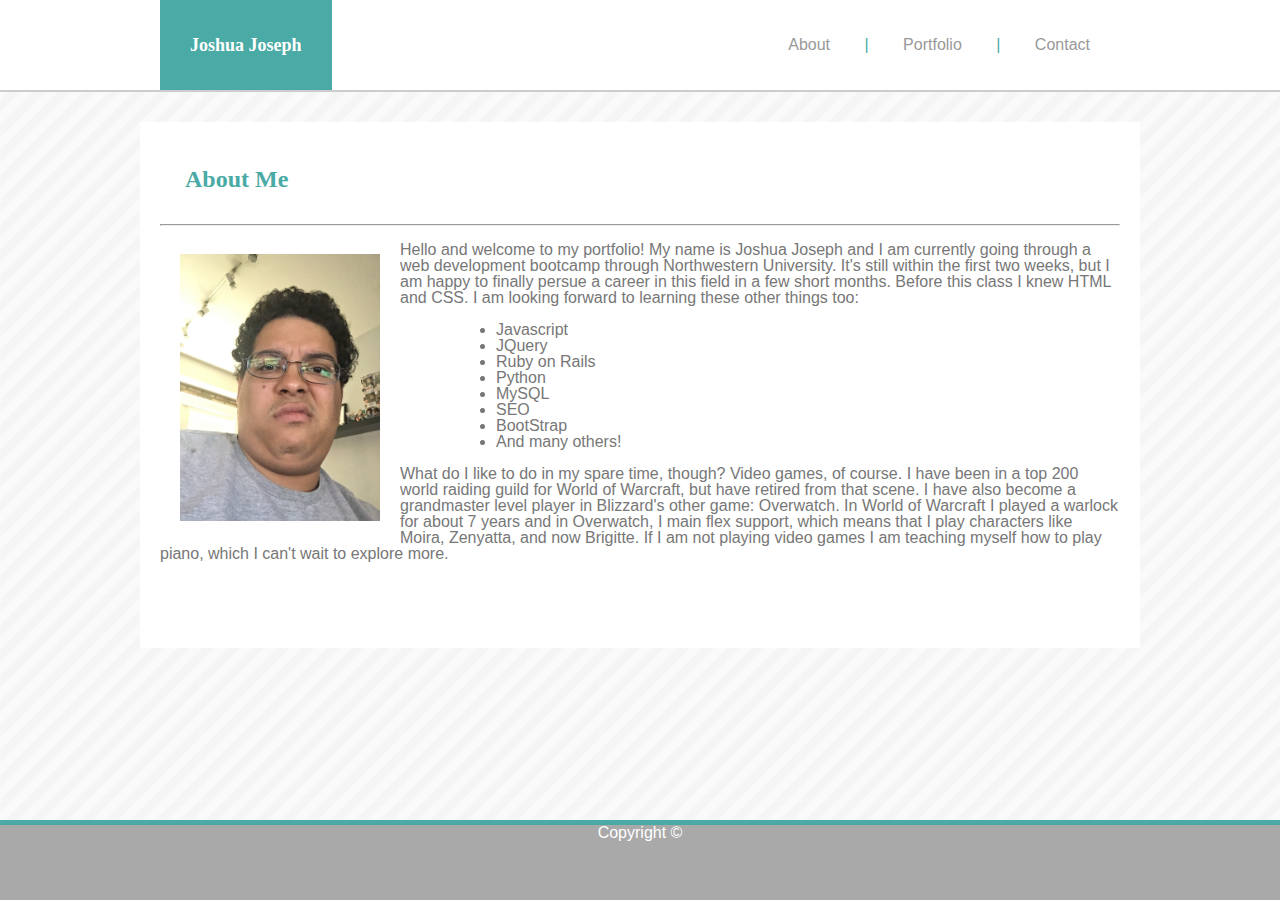
<file: index.html>
<!DOCTYPE html>
<html>
    <head>
        <meta charset="UTF-8">
        <meta name="viewport" content="width=device-width, initial-scale=1.0"> 
        <title>Joshua Joseph || About Me</title>

        <!-- Style Sheets-->
    <link rel="stylesheet" href="./assets/css/reset.css">
    <link rel="stylesheet" href="./assets/css/style.css">

    </head>
    <body>

        <!-- Header and Navagation -->
        <header>
            <div class="headerContainer">
                <a href="#" id="menu"></a>
                <div class="headerContent">
                    <div class="headerH1">
                        <a href="index.html"><h1>Joshua Joseph</h1></a>
                    </div>
                    <div class="headerNav">
                        <a class="navLink" href="./index.html">About</a>
                        <a class="navSpacer"> | </a>
                        <a class="navLink" href="./portfolio.html">Portfolio</a>
                        <a class="navSpacer"> | </a>
                        <a class="navLink" href="./contact.html">Contact</a>
                    </div>
                </div>
            </div>
        </header>

        <!-- Main Container, and body content -->
        <div class="mainContainer">
                <h2>
                    About Me
                </h2>
                <hr class="hrDivider">
                
                <img src="./assets/images/me.jpeg" alt="This is a photo of me" class="imgMain"/> 
                <p>Hello and welcome to my portfolio! My name is Joshua Joseph and I am currently going through a web development bootcamp through Northwestern University. 
                It's still within the first two weeks, but I am happy to finally persue a career in this field in a few short months. 
                Before this class I knew HTML and CSS. I am looking forward to learning these other things too: </p>
                <p>
                    <ul class="mainUL">
                        <li>Javascript</li>
                        <li>JQuery</li>
                        <li>Ruby on Rails</li>
                        <li>Python</li>
                        <li>MySQL</li>
                        <li>SEO</li>
                        <li>BootStrap</li>
                        <li>And many others!</li>
                    </ul>
                </p>
                <p>
                What do I like to do in my spare time, though? Video games, of course. 
                I have been in a top 200 world raiding guild for World of Warcraft, but have retired from that scene. 
                I have also become a grandmaster level player in Blizzard's other game: Overwatch. In World of Warcraft I played a warlock for about 7 years and in Overwatch, I main flex support, which means that I play characters like Moira, Zenyatta, and now Brigitte. 
                If I am not playing video games I am teaching myself how to play piano, which I can't wait to explore more.</p>
                </p>
                <div class="push"></div>
        </div>
        <!-- Sticky Footer -->
        <footer>
                <span>Copyright &copy;</span>
        </footer>
    </body>
</html>
</file>
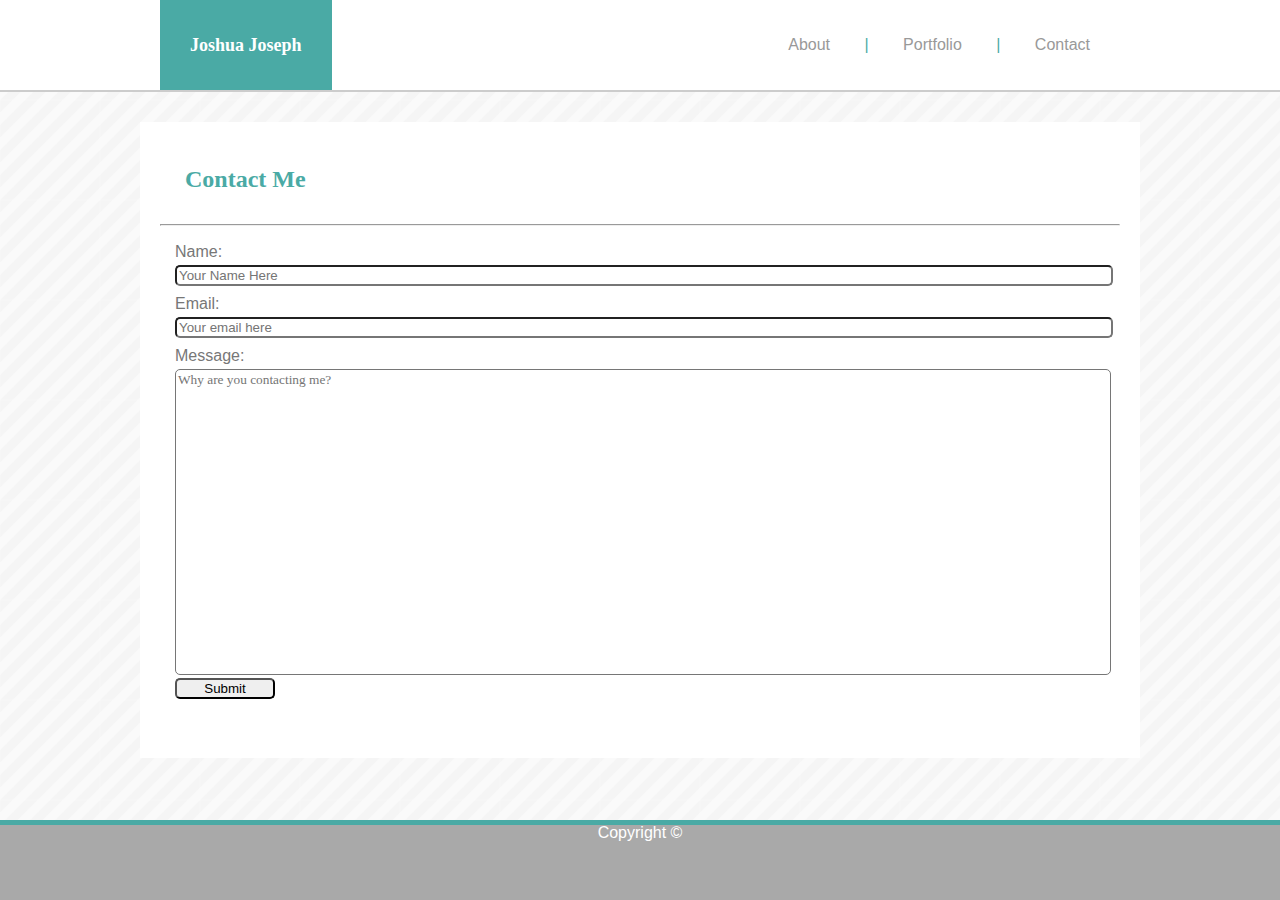
<file: contact.html>
<!DOCTYPE html>
<html>
    <head>
        <meta charset="UTF-8">
        <meta name="viewport" content="width=device-width, initial-scale=1.0"> 
        <title>Joshua Joseph || About Me</title>

        <!-- Style Sheets-->
    <link rel="stylesheet" href="./assets/css/reset.css">
    <link rel="stylesheet" href="./assets/css/style.css">

    </head>
    <body>

        <!-- Header and Navagation -->
        <header>
            <div class="headerContainer">
                <div class="headerContent">
                    <div class="headerH1">
                        <a href="index.html"><h1>Joshua Joseph</h1></a>
                    </div>
                    <div class="headerNav">
                        <a class="navLink" href="./index.html">About</a>
                        <a class="navSpacer">|</a>
                        <a class="navLink" href="./portfolio.html">Portfolio</a>
                        <a class="navSpacer">|</a>
                        <a class="navLink" href="./contact.html">Contact</a>
                    </div>
                </div>
            </div>
        </header>


        <!-- Main Container, and body content -->
        <div class="mainContainer">
                <h2>
                        Contact Me
                </h2>
                <hr class="hrDivider">
        
                <form>
                    <label>Name:</label>
                        <input id="Name" type="text" placeholder="Your Name Here">
                    <label>Email:</label>
                        <input id="email" type="email" placeholder="Your email here">
                    <label>Message:</label>
                        <textarea id="message" type="text" placeholder="Why are you contacting me?"></textarea>
                    <input type="submit" value="Submit" id="submit">
                </form>
                <div class="push"></div>
        </div>
        <!-- Sticky Footer -->
        <footer>
                <span>Copyright &copy;</span>
        </footer>
    </body>
</html>
</file>
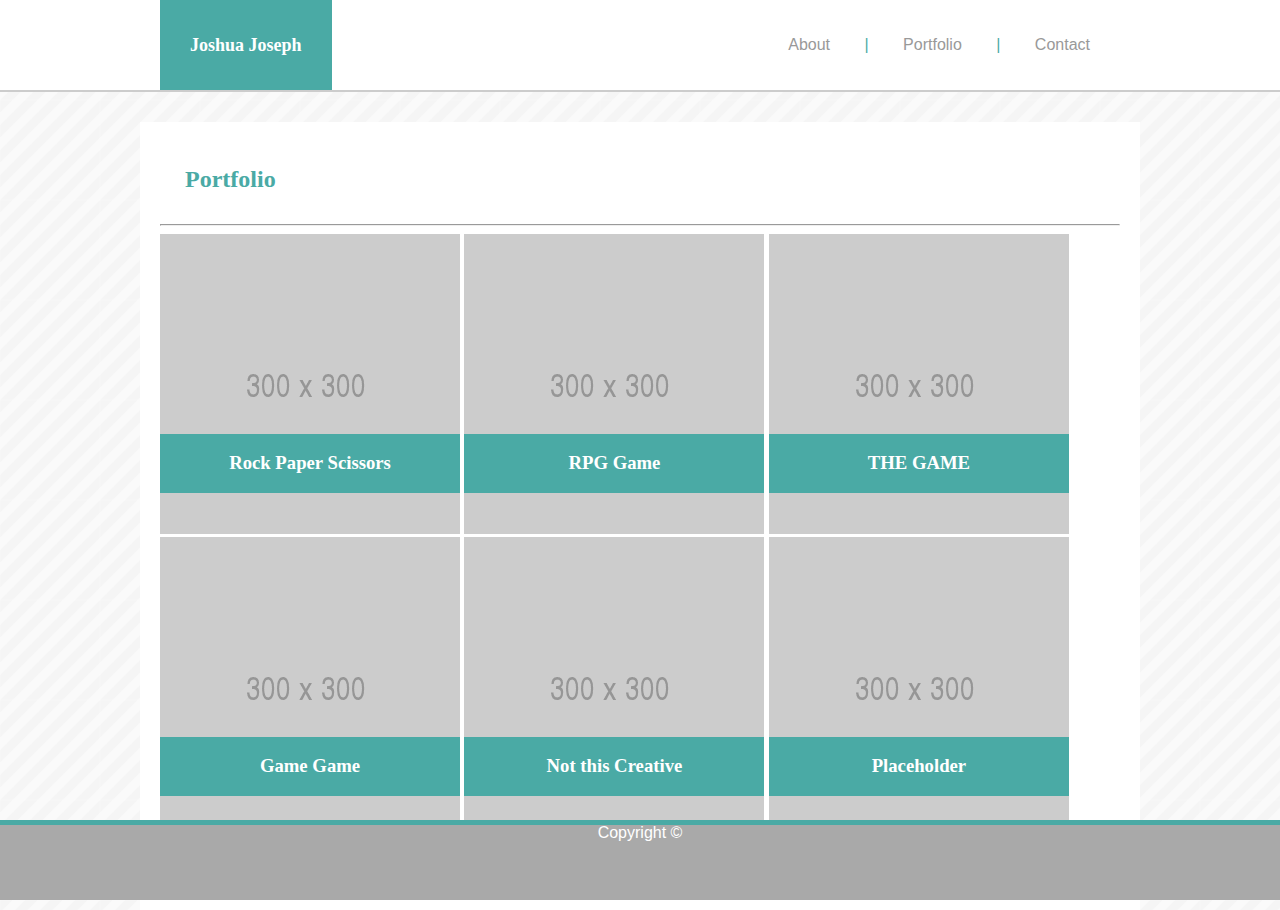
<file: portfolio.html>
<!DOCTYPE html>
<html>
    <head>
        <meta charset="UTF-8">
        <meta name="viewport" content="width=device-width, initial-scale=1.0"> 
        <title>Joshua Joseph || About Me</title>

        <!-- Style Sheets-->
    <link rel="stylesheet" href="./assets/css/reset.css">
    <link rel="stylesheet" href="./assets/css/style.css">

    </head>
    <body>

        <!-- Header and Navagation -->
        <header>
            <div class="headerContainer">
                <div class="headerContent">
                    <div class="headerH1">
                        <a href="index.html"><h1>Joshua Joseph</h1></a>
                    </div>
                    <div class="headerNav">
                        <a class="navLink" href="./index.html">About</a>
                        <a class="navSpacer"> | </a>
                        <a class="navLink" href="./portfolio.html">Portfolio</a>
                        <a class="navSpacer"> | </a>
                        <a class="navLink" href="./contact.html">Contact</a>
                    </div>
                </div>
            </div>
        </header>


        <!-- Main Container, and body content -->
        <div class="mainContainer">
                    <h2>
                            Portfolio
                    </h2>
                        <hr class="hrDivider">
                            <div class="img">
                                <img src="assets/images/placeholder.png" alt="PlaceHolder1" />
                                <h3>Rock Paper Scissors</h3>
                            </div>
                            
                            <div class="img">
                                <img src="assets/images/placeholder.png" alt="PlaceHolder2" />
                                <h3>RPG Game</h3>
                            </div>
                        
                            <div class="img">
                                <img src="assets/images/placeholder.png" alt="PlaceHolder3" />
                                <h3>THE GAME</h3>
                            </div>
                            
                            <div class="img">
                                <img src="assets/images/placeholder.png" alt="PlaceHolder4" />
                                <h3>Game Game</h3>
                            </div>
        
                            <div class="img">
                                <img src="assets/images/placeholder.png" alt="PlaceHolder5" />
                                <h3>Not this Creative</h3>
                            </div>
        
                            <div class="img">
                                <img src="assets/images/placeholder.png" alt="PlaceHolder6" />
                                <h3>Placeholder</h3>
                                <div class="push"></div>
        </div>
        <!-- Sticky Footer -->
        <footer>
                <span>Copyright &copy;</span>
        </footer>
    </body>
</html>
</file>
<file: assets/css/style.css>
/*-----------------------
            Header
------------------------*/
.headerContainer {
    width:100%;
    background-color:#fff;
    height: 90px;
    text-align: center;
    border-bottom: 2px solid #cccccc;
}

.headerContent{
    max-width: 960px;
    margin: 0 auto;
    width:100%;
    padding: 0;
}

.headerH1 {
    float:left;
    height:90px;
    background-color: #4aaaa5;
    padding: 0 30px;
    color: white;
    line-height: 90px;
    font-size: 18px;
    font-family: 'Georgia', Times, Times New Roman, serif;
    margin: 0;
}

.headerH1 a {
    text-decoration: none;
    color: white;
    line-height: 90px;
    height:90px;
}

.headerNav{
    float:right;
    height: 90px;
    line-height: 90px;
}

.navLink {
    text-decoration: none;
    color: #999;
    padding: 0 30px;
}

.navLink:hover {
    color: #4aaaa5;
}

.navSpacer { 
    color: #4aaaa5;
    text-decoration: none;
}

select {
    display:none;
}

/*-----------------------
            Index
------------------------*/
body, html {
    background: url("../images/stripes.png");
    margin: 0;
    padding: 0;
    height: 100%;
    width: 100%;
    font-family: "Arial", "Helvetica Neue", Helvetica, sans-serif;
    color: #777777;
    position: relative;
    min-height: 100%;
    animation-name: fade-in;
    animation-duration: .75s;
}

@keyframes fade-in{from{opacity:0} to{opacity:1}}

.imgMain {
    height: auto;
    max-width: 200px;
    padding: 20px;
    margin: 0;
    float: left;
}


.mainContainer {
    max-width: 960px;
    margin: 30px 0;
    background-color:#ffffff;
    margin: 30px auto;
    padding: 20px 20px
}

h2 {
    padding: 25px;
    color: #4aaaa5;
    font-family: 'Georgia', Times, Times New Roman, serif;
    margin: 0 auto;
}

.mainUL {
    position: relative;
    left: 10%;
}

li {
    list-style-type: disc;
}

/*-----------------------
            Portfolio
------------------------*/

.img {
    position: relative;
    display:inline-block;
}

h3 {
    position: absolute;
    top:200px;
    left:0;
    width:100%;
    padding: 20px 0 20px 0;
    margin: 0;
    color: white;
    background-color: #4aaaa5;
    font-family: 'Georgia', Times, Times New Roman, serif;
    text-align: center;
}


/*-----------------------
            Contact
------------------------*/
form{
    padding: 10px;
    max-width: 930px;
    width:100%;
    margin: 0 auto;
}

label {
    float: left;
    margin: 0 0 5px 0;
}

input {
    float: left;
    width: 100%;
    margin: 0 0 10px 0;
    border-radius: 5px;
}

#message {
    height: 300px;
    font-family: 'Georgia', Times, Times New Roman, serif;
}

textarea {
    resize: none;
    display:inline-block;
    width:100%;
    border-radius: 5px;
}

#submit {
    max-width: 100px;
    height:auto;
}

/*-----------------------
            Footer
------------------------*/
.push {
    padding-bottom:50px;
}

footer {
    position: fixed;
    bottom: 0;
    left: 0;
    height: 75px;
    background-color: darkgray;
    text-align: center;
    width: 100%;
    border-top: 5px solid #4aaaa5;
    color: white;
    font-family: 'Arial', 'Helvetica Neue', Helvetica, sans-serif;
}


/*----------------------
            Responsive
-----------------------*/
@media only screen and (max-width: 1024px) {
    .mainContainer {
        max-width:720px;
    }

    form{
        padding: 10px;
        width: 100%;
        clear:both;
        max-width: 700px;
    }

}

@media only screen and (max-width: 760px) {
    .mainContainer {
        max-width:540px;
    }

    form{
        padding: 10px;
        width: 100%;
        clear:both;
        width: 520px;
    }

}

@media only screen and (max-width: 580px) {
    .mainContainer {
        max-width:320px;
    }

    form{
        padding: 10px;
        width: 100%;
        clear:both;
        width: 300px;
    }

    .headerNav a {
        padding:0 5px;
    }

    .navSpacer {
        display:none;
    }
}
</file>
